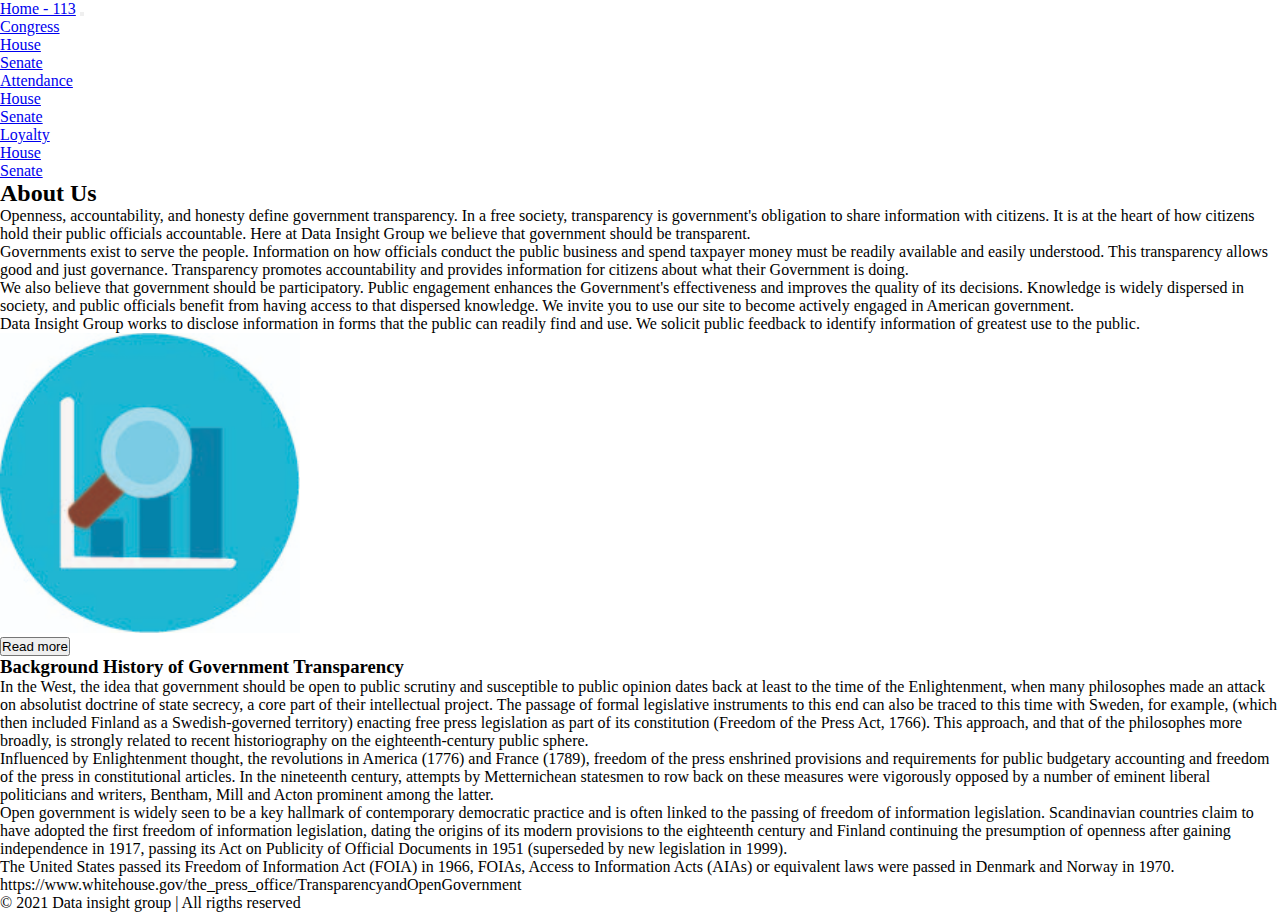
<file: index.html>
<!DOCTYPE html>
<html lang="en">

<head>
  <link href="https://cdn.jsdelivr.net/npm/bootstrap@5.1.3/dist/css/bootstrap.min.css" rel="stylesheet"
    integrity="sha384-1BmE4kWBq78iYhFldvKuhfTAU6auU8tT94WrHftjDbrCEXSU1oBoqyl2QvZ6jIW3" crossorigin="anonymous">
  <link rel="stylesheet" href="./styles.css">
  <link rel="shortcut icon" href="favicon.ico" type="image/x-icon">
</head>

<body>
  <header>

    <nav class="navbar navbar-expand-lg navbar-dark bg-dark">
      <div class="container-fluid">
        <a class="navbar-brand" href="#">Home - 113</a>
        <button class="navbar-toggler" type="button" data-bs-toggle="collapse" data-bs-target="#navbarNavDarkDropdown"
          aria-controls="navbarNavDarkDropdown" aria-expanded="false" aria-label="Toggle navigation">
          <span class="navbar-toggler-icon"></span>
        </button>
        <div class="collapse navbar-collapse" id="navbarNavDarkDropdown">
          <ul class="navbar-nav">
            <li class="nav-item dropdown">
              <a class="nav-link dropdown-toggle" href="#" id="navbarDarkDropdownMenuLink" role="button"
                data-bs-toggle="dropdown" aria-expanded="false">
                Congress
              </a>
              <ul class="dropdown-menu dropdown-menu-dark" aria-labelledby="navbarDarkDropdownMenuLink">
                <li><a class="dropdown-item" href="./html/house/house-starter-page.html">House</a></li>
                <li><a class="dropdown-item" href="./html/senate/senate-starter-page.html">Senate</a></li>
              </ul>
            </li>
          </ul>
          <ul class="navbar-nav">
            <li class="nav-item dropdown">
              <a class="nav-link dropdown-toggle" href="#" id="navbarDarkDropdownMenuLink" role="button"
                data-bs-toggle="dropdown" aria-expanded="false">
                Attendance
              </a>
              <ul class="dropdown-menu dropdown-menu-dark" aria-labelledby="navbarDarkDropdownMenuLink">
                <li><a class="dropdown-item" href="./html/house/house-attendace.html">House</a></li>
                <li><a class="dropdown-item" href="./html/senate/senate-attendance.html">Senate</a></li>
              </ul>
            </li>
          </ul>
          <ul class="navbar-nav">
            <li class="nav-item dropdown">
              <a class="nav-link dropdown-toggle" href="#" id="navbarDarkDropdownMenuLink" role="button"
                data-bs-toggle="dropdown" aria-expanded="false">
                Loyalty
              </a>
              <ul class="dropdown-menu dropdown-menu-dark" aria-labelledby="navbarDarkDropdownMenuLink">
                <li><a class="dropdown-item" href="./html/house/house-loyalty.html">House</a></li>
                <li><a class="dropdown-item" href="./html/senate/senate-loyalty.html">Senate</a></li>
              </ul>
            </li>
          </ul>
        </div>
    </nav>
  </header>


  <!--Table container-->
  <div class="row">
    <div class="textConteiner">
      <div>
        <div class="textoImg d-flex ">
          <div>
            <h2>About Us</h2>
            <p>Openness, accountability, and honesty define government transparency. In a free society,
              transparency
              is
              government's obligation to share information with citizens. It is at the heart of how
              citizens
              hold
              their
              public officials accountable. Here at Data Insight Group we believe that government should
              be
              transparent.
            </p>
            <p>Governments exist to serve the people. Information on how officials conduct the public
              business
              and
              spend
              taxpayer money must be readily available and easily understood. This transparency allows
              good
              and
              just
              governance. Transparency promotes accountability and provides information for citizens about
              what
              their
              Government is doing.</p>
            <p>We also believe that government should be participatory. Public engagement enhances the
              Government's
              effectiveness and improves the quality of its decisions. Knowledge is widely dispersed in
              society,
              and
              public officials benefit from having access to that dispersed knowledge. We invite you to
              use
              our
              site
              to
              become actively engaged in American government.</p>
            <p>Data Insight Group works to disclose information in forms that the public can readily find
              and
              use.
              We
              solicit public feedback to identify information of greatest use to the public.</p>
          </div>
          <div>
            <img class="" src="./img/logo1.jpg" alt="imagen" width="300">
          </div>

        </div>
        <button class="btn btn-info"" type=" button" data-bs-toggle="collapse" data-bs-target="#collapseExample"
          aria-expanded="false" aria-controls="collapseExample">
          Read more
        </button>

        <div class="collapse" id="collapseExample">
          <div class="">

            <h3>Background History of Government Transparency</h3>
            <p>In the West, the idea that government should be open to public scrutiny and susceptible to
              public
              opinion
              dates back at least to the time of the Enlightenment, when many philosophes made an attack
              on
              absolutist
              doctrine of state secrecy, a core part of their intellectual project. The passage of formal
              legislative
              instruments to this end can also be traced to this time with Sweden, for example, (which
              then
              included
              Finland as a Swedish-governed territory) enacting free press legislation as part of its
              constitution
              (Freedom of the Press Act, 1766). This approach, and that of the philosophes more broadly,
              is
              strongly
              related to recent historiography on the eighteenth-century public sphere.

            <p>Influenced by Enlightenment thought, the revolutions in America (1776) and France (1789),
              freedom
              of the
              press enshrined provisions and requirements for public budgetary accounting and freedom
              of
              the
              press in
              constitutional articles. In the nineteenth century, attempts by Metternichean statesmen
              to
              row
              back on
              these measures were vigorously opposed by a number of eminent liberal politicians and
              writers,
              Bentham,
              Mill and Acton prominent among the latter.</p>

            <p>Open government is widely seen to be a key hallmark of contemporary democratic practice
              and
              is
              often
              linked to the passing of freedom of information legislation. Scandinavian countries
              claim to
              have
              adopted the first freedom of information legislation, dating the origins of its modern
              provisions to the
              eighteenth century and Finland continuing the presumption of openness after gaining
              independence
              in
              1917, passing its Act on Publicity of Official Documents in 1951 (superseded by new
              legislation
              in
              1999).</p>

            <p>The United States passed its Freedom of Information Act (FOIA) in 1966, FOIAs, Access to
              Information Acts
              (AIAs) or equivalent laws were passed in Denmark and Norway in 1970.</p>

          </div>
        </div>

      </div>
      <div>
        <a>https://www.whitehouse.gov/the_press_office/TransparencyandOpenGovernment</a>
      </div>
    </div>
  </div>
</body>
<footer>
  <p class=" mt-5 m-auto text-white bg-dark text-center">
    © 2021 Data insight group | All rigths reserved
  <p>
</footer>
<script src="./data/main.js"></script>
<script src="https://cdn.jsdelivr.net/npm/bootstrap@5.1.3/dist/js/bootstrap.bundle.min.js"
  integrity="sha384-ka7Sk0Gln4gmtz2MlQnikT1wXgYsOg+OMhuP+IlRH9sENBO0LRn5q+8nbTov4+1p"
  crossorigin="anonymous"></script>


</html>
</file>
<file: styles.css>
*{
    margin: 0;
    padding:0;
    box-sizing: border-box;

}
</file>
